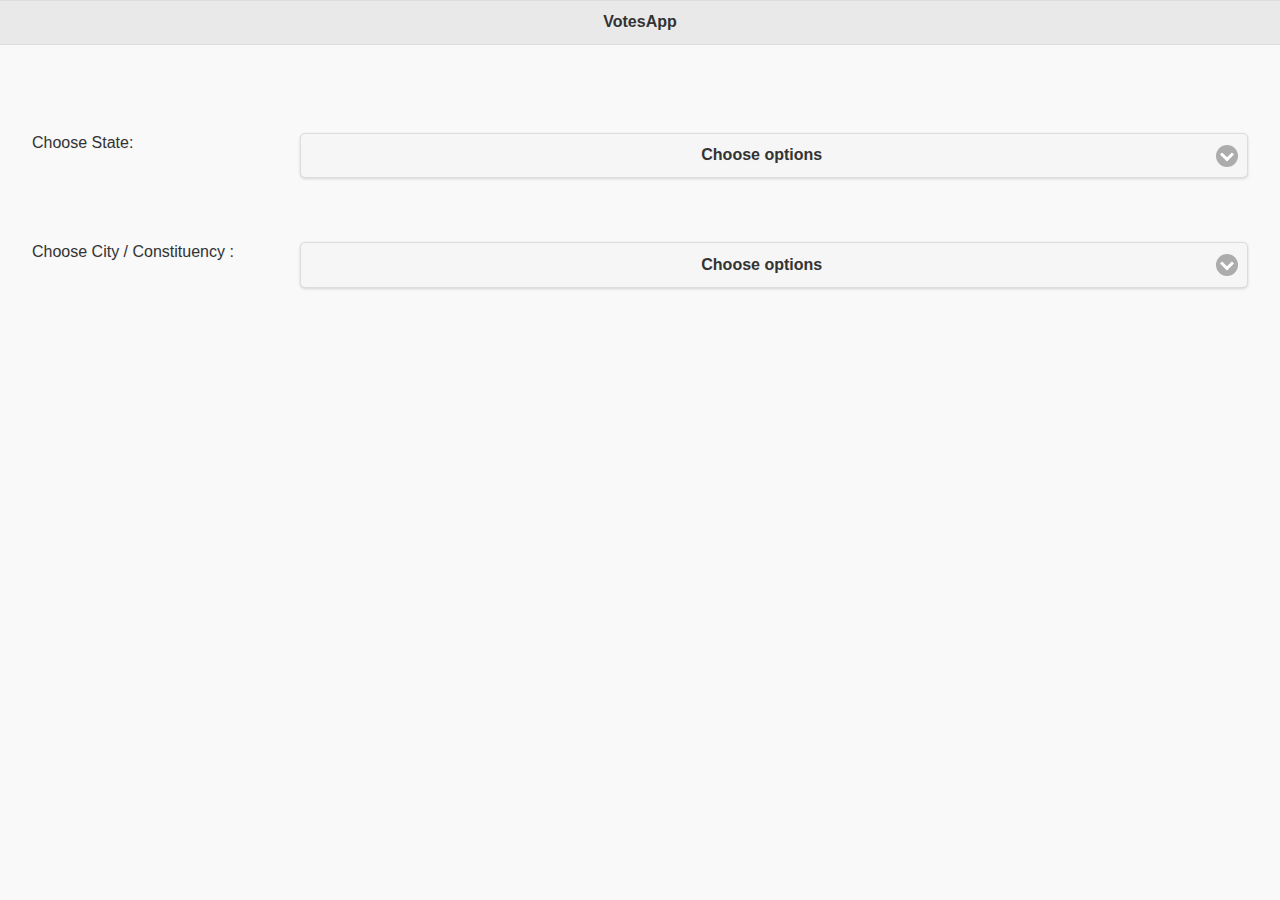
<file: index.html>
<!DOCTYPE html> 
<html>
<head>
<meta charset="UTF-8">
<meta name = "viewport" content="width=device-width,initial-scale=1">

<title>jQuery Mobile Web App</title>
<link href="jquery.mobile-1.4.2.min.css" rel="stylesheet" type="text/css"/>
<link href="vapp.css" rel="stylesheet" type="text/css"/>

<script src="jquery-1.11.0.min.js" type="text/javascript"></script>
<script src="jquery.mobile-1.4.2.min.js" type="text/javascript"></script>
<script src="vapp.js" type="text/javascript"></script>
<script type="text/javascript">


</script>

</head> 
<body> 
</body>
<div id="container">
<div data-role="page" id="page">
	<div data-role="header">
		<h1>VotesApp</h1>
	</div>
	<div data-role="content">
	<div role="main" class="ui-content">
		<div class="ui-field-contain">
			<label for="select-choice-13" class="select">Choose State:</label>
			<div class="ui-select"> 
 			<select name="select-choice-13" id="select-choice-13" data-native-menu="false" data-theme="a" data-overlay-theme="a" tabindex="-1">
				<option data-placeholder="true">Choose options</option>
				<option value="AP">Andhra pradesh</option>
				<option value="AR">Arunachal Pradesh</option>
				<option value="AS">Assam</option>
				<option value="BR">Bihar</option>
					</select><div style="display: none;" id="select-choice-13-listbox-placeholder"><!-- placeholder for select-choice-13-listbox --></div></div>
		</div>
        
        <div class="ui-field-contain">
			<label for="select-choice-14" class="select">Choose City / Constituency :</label>
			<div class="ui-select"> 
 			<select name="select-choice-14" id="select-choice-14" data-native-menu="false" data-theme="a" data-overlay-theme="a" tabindex="-1">
				<option data-placeholder="true">Choose options</option>
           </select><div style="display: none;" id="select-choice-14-listbox-placeholder"><!-- placeholder for select-choice-13-listbox --></div></div>
        </div>
        
	</div>
    
    </div>
</div>


<div data-role="page" id="page2">
	<div data-role="header">
		<h1>VotesApp</h1>
	</div>
	<div data-role="content" id="page2-content">            		
	</div>
	<div data-role="footer">
		<h4>Page Footer</h4>
	</div>
</div>

<div data-role="page" id="page3">
	<div data-role="header">
		<h1>Page Three</h1>
	</div>
	<div data-role="content" id="page3-content">	
		Content		
	</div>
	<div data-role="footer">
		<h4>Page Footer</h4>
	</div>
</div>

<div data-role="page" id="page4">
	<div data-role="header">
		<h1>Page Four</h1>
	</div>
	<div data-role="content">	
		Content		
	</div>
	<div data-role="footer">
		<h4>Page Footer</h4>
	</div>
</div>

</div>
</html>
</file>
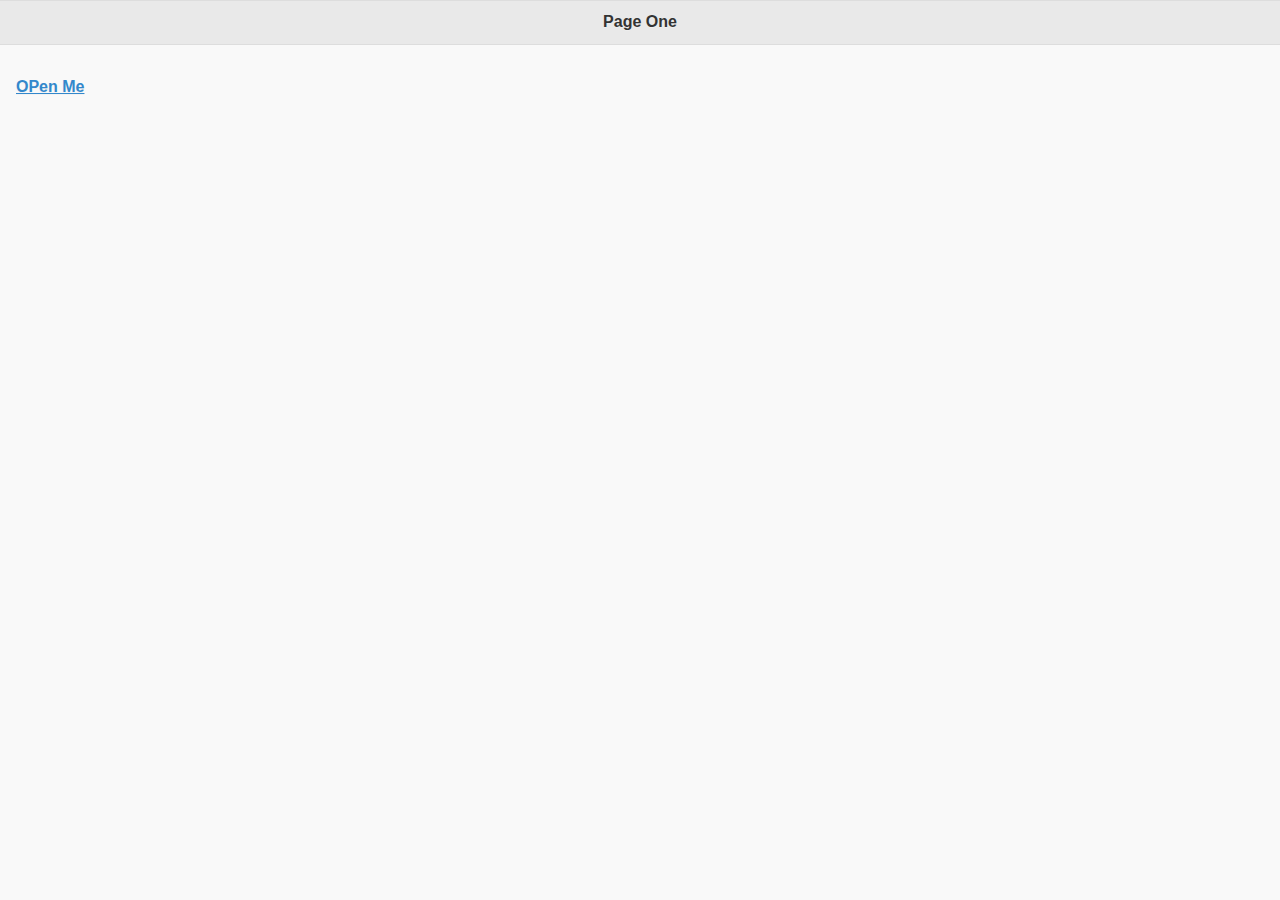
<file: update_source/index.html>
<!DOCTYPE html> 
<html>
<head>
<meta charset="UTF-8">
<meta name = "viewport" content="width=device-width,initial-scale=1">

<title>jQuery Mobile Web App</title>
<link href="jquery.mobile-1.4.2.min.css" rel="stylesheet" type="text/css"/>
<script src="jquery-1.11.0.min.js" type="text/javascript"></script>
<script src="jquery.mobile-1.4.2.min.js" type="text/javascript"></script>

<script>
$(document).on("swipeleft", function(event,ui){
	$("mypanel").panel("open");
});

</script>

</head> 
<body> 

<div data-role="page" id="page">
	<div data-role="header">
		<h1>Page One</h1>
	</div>
	<div data-role="content">
	  <p>
      <a href="#mypanel">OPen Me</a>
      </p>
     </div>
     
     <div data-role="panel" id="mypanel" data-theme="b" data-display="push" data-position="right">
     <a href="" data-role="button" data-rel="close" > Close Me </a>
     
     <p>
     This is some text
     </p>
     
     </div> 
      
      
      <!--
      <div data-role="collapsible-set" data-theme="b" >
	    <div data-role="collapsible">
	      <h3>Header</h3>
	      <p>Content</p>
        </div>
	    <div data-role="collapsible" data-collapsed="true">
	      <h3>Header</h3>
	      <p>Content</p>
        </div>
	    <div data-role="collapsible" data-collapsed="true">
	      <h3>Header</h3>
	      <p>Content</p>
        </div>
      </div>	
				
	</div>
	-->
</div>

<div data-role="page" id="page2">
	<div data-role="header">
		<h1>Page Two</h1>
	</div>
	<div data-role="content">	
		Content		
	</div>
	<div data-role="footer">
		<h4>Page Footer</h4>
	</div>
</div>

<div data-role="page" id="page3">
	<div data-role="header">
		<h1>Page Three</h1>
	</div>
	<div data-role="content">	
		Content		
	</div>
	<div data-role="footer">
		<h4>Page Footer</h4>
	</div>
</div>

<div data-role="page" id="page4">
	<div data-role="header">
		<h1>Page Four</h1>
	</div>
	<div data-role="content">	
		Content		
	</div>
	<div data-role="footer">
		<h4>Page Footer</h4>
	</div>
</div>

</body>
</html>
</file>
<file: vapp.css>
body {
            /* Setting body margins to 0 to have proper positioning of #container div */
            margin: 0;
        }
 
            /* #container div with absolute position and 100% width and height so it takes up whole window */
        #container {
            position: absolute;
            width: 100%;
            height: 100%;
        }


#page .ui-field-contain{
margin-top : 3em;	
	
}

.readonly-state {
	background: #eee !important;
	font-weight: bold !important;
	color: #2F3E46 !important;
	text-shadow: 0 /*{c-bup-shadow-x}*/ 1px /*{c-bup-shadow-y}*/ 0 /*{c-bup-shadow-radius}*/ #ffffff /*{c-bup-shadow-color}*/ !important;
	background-image: -webkit-gradient(linear, left top, left bottom, from( #ffffff /*{c-bup-background-start}*/), to( #f1f1f1 /*{c-bup-background-end}*/)) !important; /* Saf4+, Chrome */
	background-image: -webkit-linear-gradient( #ffffff /*{c-bup-background-start}*/, #f1f1f1 /*{c-bup-background-end}*/) !important; /* Chrome 10+, Saf5.1+ */
	background-image:    -moz-linear-gradient( #ffffff /*{c-bup-background-start}*/, #f1f1f1 /*{c-bup-background-end}*/) !important; /* FF3.6 */
	background-image:     -ms-linear-gradient( #ffffff /*{c-bup-background-start}*/, #f1f1f1 /*{c-bup-background-end}*/) !important; /* IE10 */
	background-image:      -o-linear-gradient( #ffffff /*{c-bup-background-start}*/, #f1f1f1 /*{c-bup-background-end}*/) !important; /* Opera 11.10+ */
	background-image:         linear-gradient( #ffffff /*{c-bup-background-start}*/, #f1f1f1 /*{c-bup-background-end}*/) !important;   
    cursor: default !important;
}
#list_parties img {
	padding: 0.8em;
}
#list_parties h2 {
	/*margin: 1.45em;*/
}
#grid_parties .ui-block-a {
    width: 15% !important;
}

#grid_parties .ui-block-b {
    width: 60% !important;
}

#grid_parties .ui-block-c {
    width: 20% !important;
}

#grid_parties label {
    font-size: 1em;
	margin: 1em;
}


/*#custom-footer .ui-block-b {
    width: 20% !important;    
}*/
</file>
